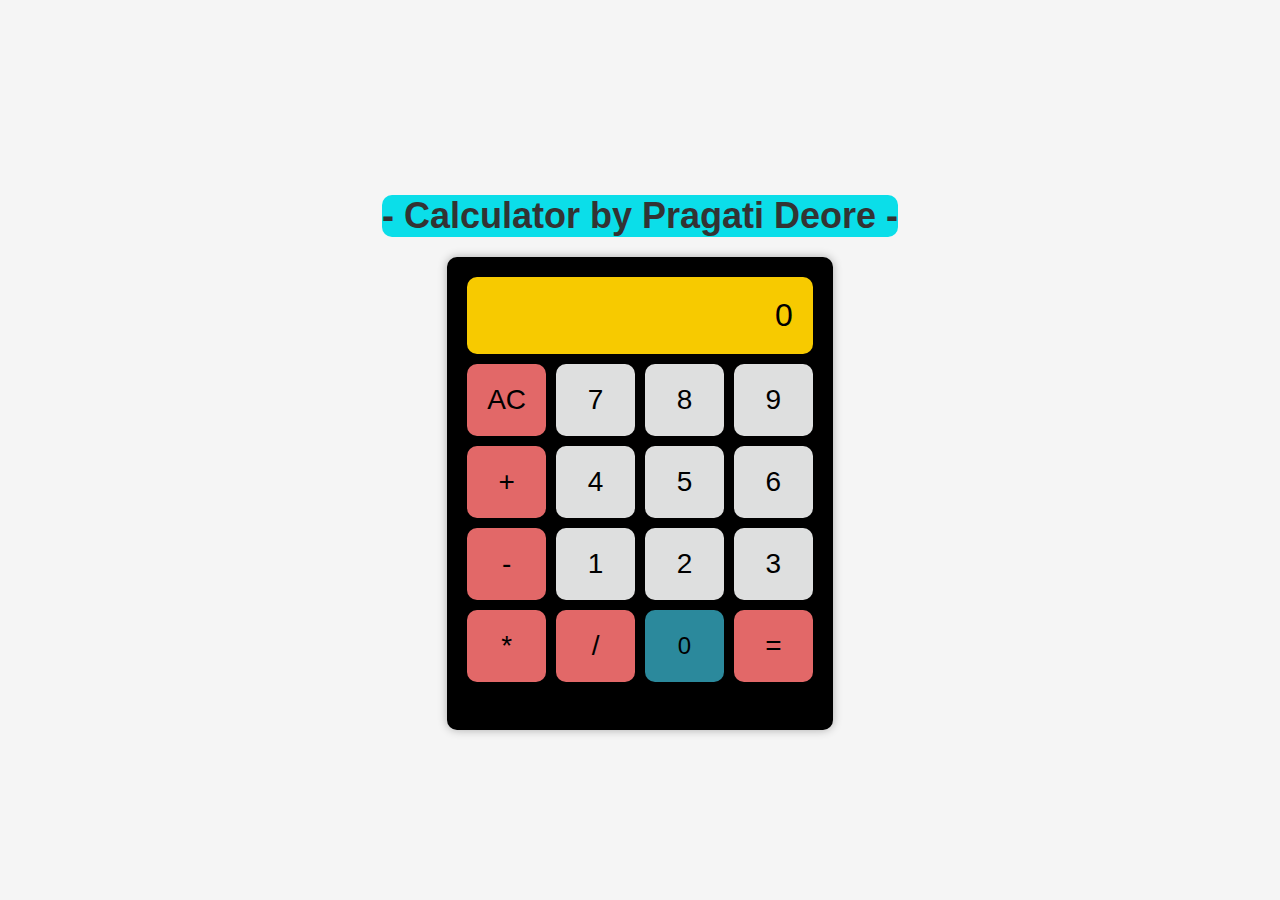
<file: Calculator/index.html>
<!DOCTYPE html>
<html lang="en">

<head>
    <meta charset="UTF-8">
    <meta name="viewport" content="width=device-width, initial-scale=1.0">
    <link rel="stylesheet" href="styles.css">
    <title>Pragati Calculator</title>
</head>

<body>
    
    <h1 class="heading">- Calculator by Pragati Deore -</h1>
    <div class="calculator">
        <div class="display" id="display">0</div>
        <button class="btn ac" onclick="clearDisplay()">AC</button>
        
        <button class="btn" onclick="appendToDisplay('7')">7</button>
        <button class="btn" onclick="appendToDisplay('8')">8</button>
        <button class="btn" onclick="appendToDisplay('9')">9</button>
        <button class="btn operator" onclick="appendToDisplay('+')">+</button>
        <button class="btn" onclick="appendToDisplay('4')">4</button>
        <button class="btn" onclick="appendToDisplay('5')">5</button>
        <button class="btn" onclick="appendToDisplay('6')">6</button>
        <button class="btn operator" onclick="appendToDisplay('-')">-</button>
        <button class="btn" onclick="appendToDisplay('1')">1</button>
        <button class="btn" onclick="appendToDisplay('2')">2</button>
        <button class="btn" onclick="appendToDisplay('3')">3</button>
        <button class="btn operator" onclick="appendToDisplay('*')">*</button>
        <button class="btn operator" onclick="appendToDisplay('/')">/</button>
        <button class="btn zero" onclick="appendToDisplay('0')">0</button>
        <button class="btn equal" onclick="calculate()">=</button>
        button>
    </div>
    <script src="script.js"></script>
</body>

</html>
</file>
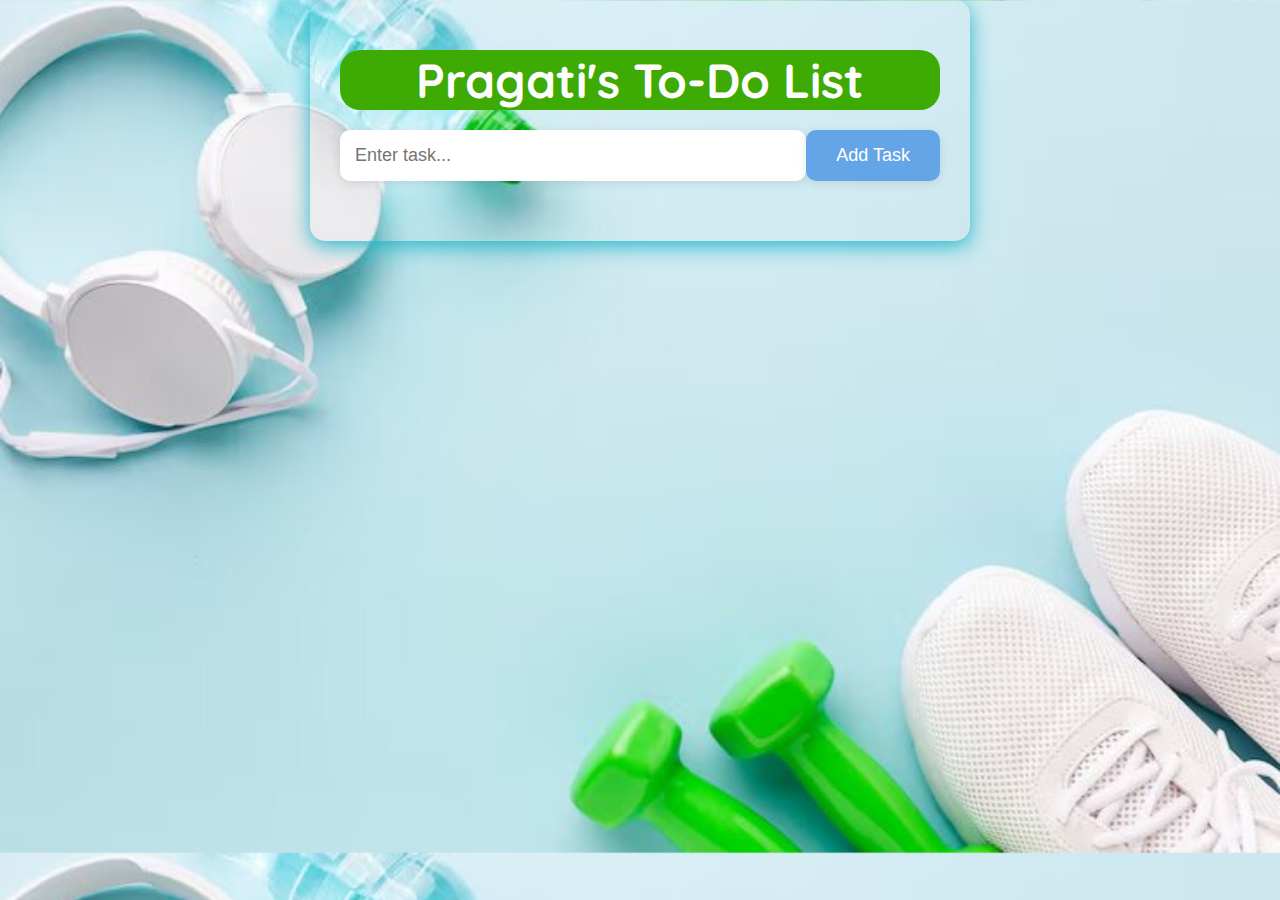
<file: To Do List/index.html>
<!DOCTYPE html>
<html lang="en">

<head>
    <meta charset="UTF-8">
    <meta name="viewport" content="width=device-width, initial-scale=1.0">
    <link rel="stylesheet" href="styles.css">
    <title>To-Do List</title>
</head>

<body>
    <div class="container">
        <h1 class="animated-heading">Pragati's To-Do List</h1>
        <div class="input-container">
            <input type="text" id="task" placeholder="Enter task...">
            <button id="addBtn">Add Task</button>
        </div>
        <ul id="taskList"></ul>
    </div>
    <script src="script.js"></script>
</body>

</html>
</file>
<file: Calculator/styles.css>
body {
    display: flex;
    flex-direction: column;
    /* Arrange items vertically */
    justify-content: center;
    align-items: center;
    height: 100vh;
    margin: 0;
    background-color: #f5f5f5;
    font-family: 'Segoe UI', Tahoma, Geneva, Verdana, sans-serif;
}

.heading {
    text-align: center;
    font-size: 36px;
    color: #333;
    margin-bottom: 20px;
    position: relative;
}

.heading::before,
.heading::after {
    content: "";
    position: absolute;
    top: 0;
    /* Adjust as needed */
    
    width: 100%;
    height: 100%;
    background-color: #0bdee9;
    border-radius: 10px;
    /* Creates curved effect on the left side */
    z-index: -1;
    /* Place below the text */
}

.heading::after {
    content: none;
}
.calculator {
    display: grid;
    grid-template-columns: repeat(4, 1fr);
    grid-gap: 10px;
    max-width: 400px;
    padding: 20px;
    background-color: #000000;
    box-shadow: 0px 0px 10px rgba(0, 0, 0, 0.3);
    border-radius: 10px;
}
.display {
    grid-column: 1 / span 4;
    padding: 20px;
    text-align: right;
    font-size: 32px;
    color: #000000;
    background-color: #f7ca00;
    border-radius: 10px;
}

.btn {
    padding: 20px;
    font-size: 28px;
    text-align: center;
    border: none;
    background-color: #dedfdf;
    color: #000000;
    cursor: pointer;
    border-radius: 10px;
    transition: background-color 0.3s;
    display: flex;
    justify-content: center;
    align-items: center;
}

.btn.ac,
.btn.operator,
.btn.equal {
    background-color: #e26868;
}

.btn:hover {
    background-color: #44f971;
}

.btn.zero {
    grid-column: span 1;
    /* Make "0" button occupy one grid column */
    background-color: #35a8bfd0;
    font-size: 24px;
    /* Decrease font size */
    padding: 15px;
    /* Decrease padding */
}
</file>
<file: To Do List/styles.css>
@import url('https://fonts.googleapis.com/css2?family=Quicksand:wght@400;700&display=swap');

body {
    font-family: 'Quicksand', sans-serif;
    background-image: url('./Background.jpg');
    /* Replace with your image */
    background-size: 100%;
    background-position: fit;
    margin: 0;
}

.container {
    max-width: 600px;
    /* Increase the width */
    margin: 0 auto;
    padding: 30px;
    /* Increase padding */
    background-color: transparent;
    box-shadow: 0px 5px 20px rgb(40, 183, 202);
    border-radius: 15px;
}

.animated-heading {
    text-align: center;
    color: #fefcfd;
    font-size: 48px;
    background-color: #3eaa04;
    border-radius: 20px;
    /* Increase font size */
    margin: 20px 0;
    /* Increase margin */
    animation: fadeInUp 1s ease-in-out;
}

.input-container {
    display: flex;
    justify-content: space-between;
    align-items: center;
    margin-bottom: 30px;
    /* Increase margin */
    animation: fadeInUp 1s 0.3s ease-in-out;
}

input[type="text"] {
    flex: 1;
    padding: 15px;
    /* Increase padding */
    border: none;
    border-radius: 10px;
    /* Increase border radius */
    font-size: 18px;
    /* Increase font size */
    outline: none;
    box-shadow: 0px 2px 10px rgba(0, 0, 0, 0.1);
}

button {
    padding: 15px 30px;
    /* Increase padding */
    background-color: #62a3e8fa;
    color: #ffffff;
    border: none;
    border-radius: 10px;
    /* Increase border radius */
    cursor: pointer;
    font-size: 18px;
    /* Increase font size */
    outline: none;
    transition: background-color 0.3s;
    box-shadow: 0px 2px 10px rgba(0, 0, 0, 0.1);
}

button:hover {
    background-color: #2980b9;
}

ul {
    list-style: none;
    padding: 0;
}

li {
    display: flex;
    justify-content: space-between;
    align-items: center;
    padding: 15px;
    /* Increase padding */
    background-color: rgba(236, 240, 241, 0.8);
    border-radius: 10px;
    /* Increase border radius */
    margin: 10px 0;
    /* Increase margin */
    animation: fadeInUp 1s ease-in-out;
    box-shadow: 0px 2px 10px rgba(0, 0, 0, 0.1);
}

.deleteBtn {
    background-color: #e74c3c;
    color: #fff;
    border: none;
    padding: 8px 15px;
    /* Increase padding */
    border-radius: 5px;
    cursor: pointer;
    font-size: 16px;
    /* Increase font size */
    outline: none;
    transition: background-color 0.3s;
    box-shadow: 0px 2px 5px rgba(0, 0, 0, 0.1);
}

.deleteBtn:hover {
    background-color: #c0392b;
}

.timestamp {
    font-size: 14px;
    color: #95a5a6;
    margin-right: 10px;
}

@keyframes fadeInUp {
    from {
        opacity: 0;
        transform: translateY(20px);
    }

    to {
        opacity: 1;
        transform: translateY(0);
    }
}
</file>
